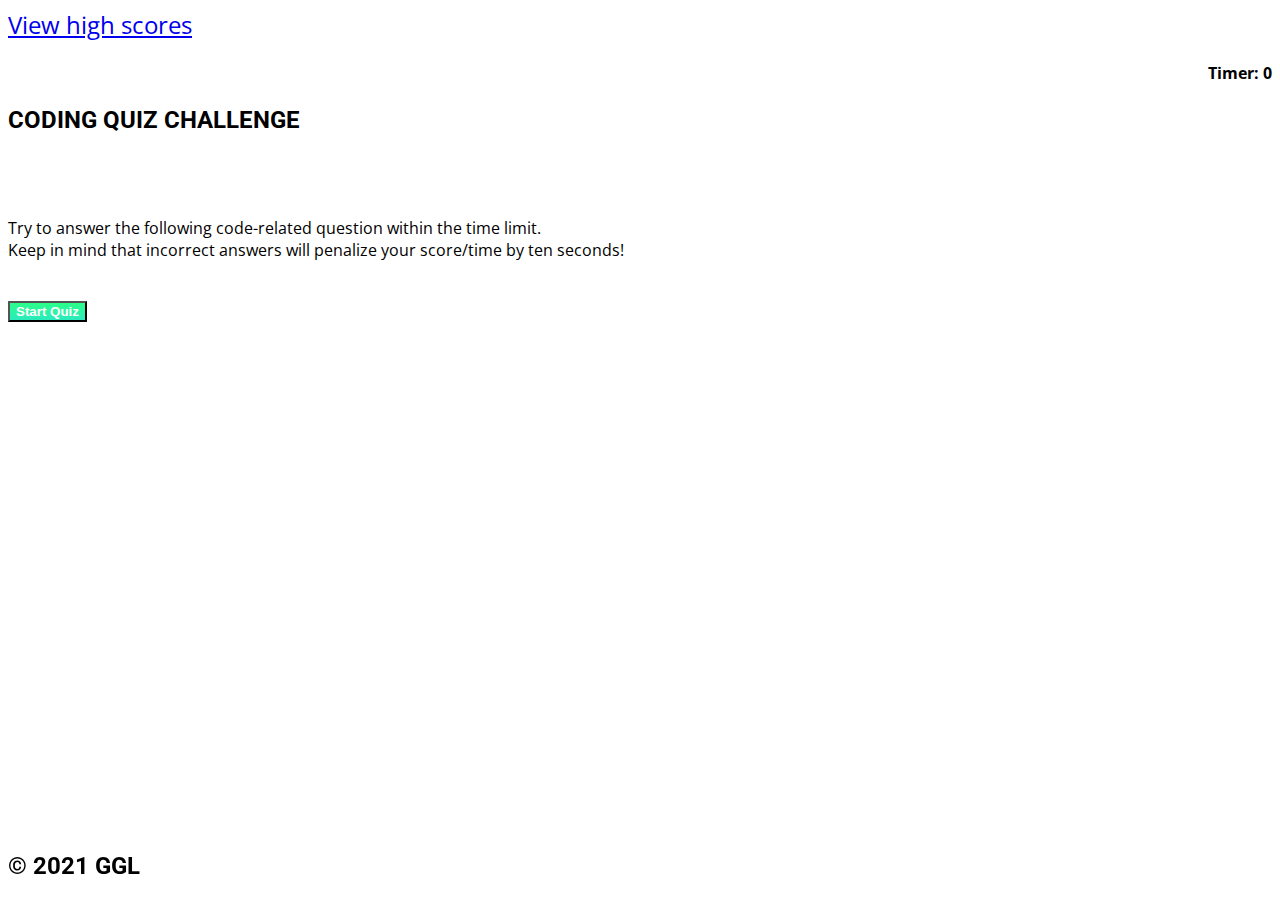
<file: index.html>
<!DOCTYPE html>
<html lang="en">

<head>
    <meta charset="UTF-8">
    <meta http-equiv="X-UA-Compatible" content="IE=edge">
    <meta name="viewport" content="width=device-width, initial-scale=1.0">
    <link href="https://cdn.jsdelivr.net/npm/bootstrap@5.1.3/dist/css/bootstrap.min.css" rel="stylesheet" integrity="sha384-1BmE4kWBq78iYhFldvKuhfTAU6auU8tT94WrHftjDbrCEXSU1oBoqyl2QvZ6jIW3" crossorigin="anonymous">
    <link rel="preconnect" href="https://fonts.googleapis.com">
    <link rel="preconnect" href="https://fonts.gstatic.com" crossorigin>
    <link href="https://fonts.googleapis.com/css2?family=Bebas+Neue&family=Open+Sans:wght@400;700&family=Roboto:wght@400;900&family=Staatliches&display=swap" rel="stylesheet">
    <link rel="stylesheet" href="assets\css\style.css">
    <link rel="icon" href="data:image/svg+xml,<svg xmlns=%22http://www.w3.org/2000/svg%22 viewBox=%220 0 100 100%22><text y=%22.9em%22 font-size=%2290%22>🐔</text></svg>">
    <title>Code Quiz</title>
</head>

<body>
    <div class="row align-space-between min-vh-100 m-0">
        <header class="align-self-center">
            <div class="container" id="high-scores">
                <div class="row">
                    <div class="col">
                        <a class="text-decoration-none" href="highscores.html">View high scores</a>
                    </div>
                    <div class="col">
                        <div class="timer">
                            <h4 style="text-align: end;">Timer: <span id="timer">0</span></h4>
                        </div>
                    </div>
                </div>
            </div>
        </header>
        <main>
            <div class="container" id="quiz-start">
                <div class="row align-items-center">
                    <div class="col-12 text-center">
                        <h2 class="title text-decoration-underline">
                            CODING QUIZ CHALLENGE
                        </h2>
                        <br>
                        <p>
                            Try to answer the following code-related question within the time limit. <br> Keep in mind that incorrect answers will penalize your score/time by ten seconds!
                        </p>
                        <br>
                        <button class="btn" id="btn-start" onclick="startQuiz()">
                            Start Quiz
                        </button>
                    </div>
                </div>
            </div>
        </main>
        <aside class="correct-wrong"></aside>
        <footer>
            <h2>
                &copy; 2021 GGL
            </h2>
        </footer>
    </div>
    <script src="assets\js\script.js"></script>
</body>

</html>
</file>
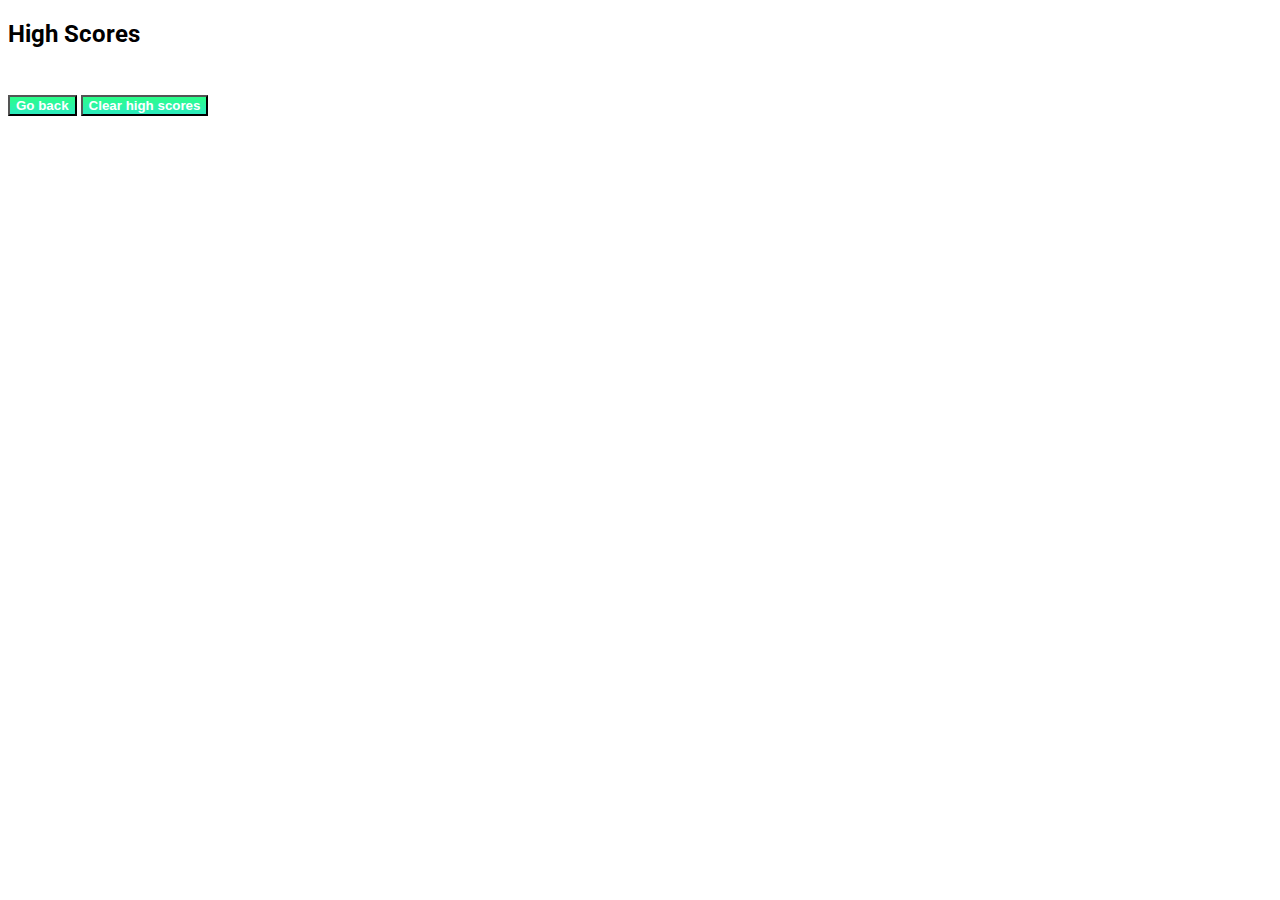
<file: high-scores.html>
<!DOCTYPE html>
<html lang="en">

<head>
    <meta charset="UTF-8">
    <meta http-equiv="X-UA-Compatible" content="IE=edge">
    <meta name="viewport" content="width=device-width, initial-scale=1.0">
    <link href="https://cdn.jsdelivr.net/npm/bootstrap@5.1.3/dist/css/bootstrap.min.css" rel="stylesheet" integrity="sha384-1BmE4kWBq78iYhFldvKuhfTAU6auU8tT94WrHftjDbrCEXSU1oBoqyl2QvZ6jIW3" crossorigin="anonymous">
    <link rel="preconnect" href="https://fonts.googleapis.com">
    <link rel="preconnect" href="https://fonts.gstatic.com" crossorigin>
    <link href="https://fonts.googleapis.com/css2?family=Bebas+Neue&family=Open+Sans:wght@400;700&family=Roboto:wght@400;900&family=Staatliches&display=swap" rel="stylesheet">
    <link rel="stylesheet" href="assets\css\style.css">
    <link rel="icon" href="data:image/svg+xml,<svg xmlns=%22http://www.w3.org/2000/svg%22 viewBox=%220 0 100 100%22><text y=%22.9em%22 font-size=%2290%22>🐔</text></svg>">
    <title>High Scores</title>
</head>

<body>
    <div class="row align-space-between min-vh-100 m-0 align-items-center">
        <div div class="container" id="high-scores">
            <div class="col align-items-center text-center p-5">
                <h2 class="title text-decoration-underline text-center">
                    High Scores
                </h2>
                <div></div>
                <button class="btn" onclick="location.href='index.html'" type="button">
                    Go back
                </button>

                <button class="btn" id="clear-high-scores">
                    Clear high scores
                </button>
            </div>
        </div>
    </div>
</body>

</html>
</file>
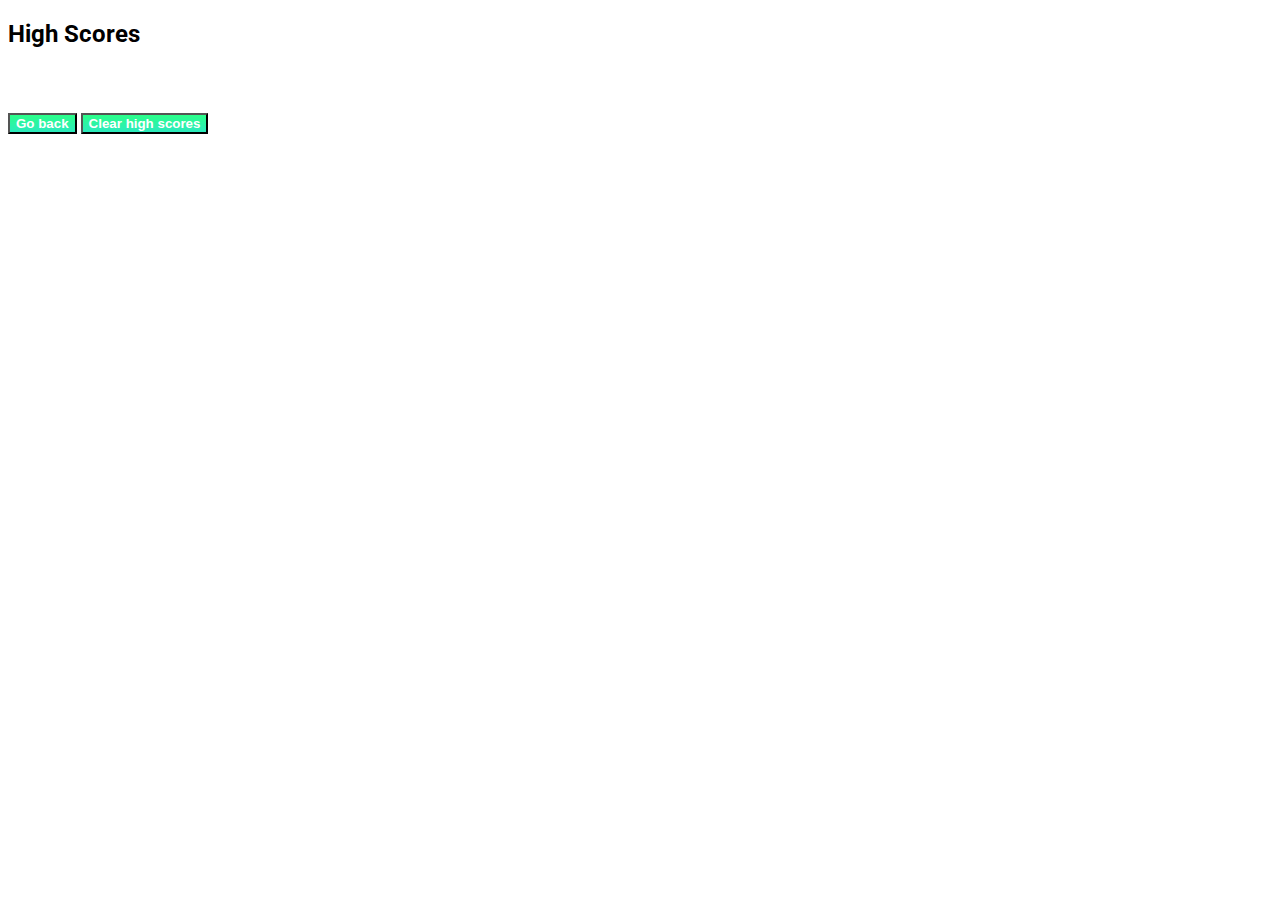
<file: highscores.html>
<!DOCTYPE html>
<html lang="en">

<head>
    <meta charset="UTF-8">
    <meta http-equiv="X-UA-Compatible" content="IE=edge">
    <meta name="viewport" content="width=device-width, initial-scale=1.0">
    <link href="https://cdn.jsdelivr.net/npm/bootstrap@5.1.3/dist/css/bootstrap.min.css" rel="stylesheet" integrity="sha384-1BmE4kWBq78iYhFldvKuhfTAU6auU8tT94WrHftjDbrCEXSU1oBoqyl2QvZ6jIW3" crossorigin="anonymous">
    <link rel="preconnect" href="https://fonts.googleapis.com">
    <link rel="preconnect" href="https://fonts.gstatic.com" crossorigin>
    <link href="https://fonts.googleapis.com/css2?family=Bebas+Neue&family=Open+Sans:wght@400;700&family=Roboto:wght@400;900&family=Staatliches&display=swap" rel="stylesheet">
    <link rel="stylesheet" href="assets\css\style.css">
    <link rel="icon" href="data:image/svg+xml,<svg xmlns=%22http://www.w3.org/2000/svg%22 viewBox=%220 0 100 100%22><text y=%22.9em%22 font-size=%2290%22>🐔</text></svg>">
    <title>High Scores</title>
</head>

<body onload="displayHighScore()">
    <div class="container">
        <div div class="row min-vh-100 m-0 align-items-center" id="high-scores">
            <div class="col align-space-between text-center align-items-center d-flex flex-column">
                <h2 class="title text-decoration-underline text-center">
                    High Scores
                </h2>
                <ol id="highScoreList"></ol>
                <div class="col">
                    <button class="btn m-1" onclick="location.href='index.html'" type="button">
                        Go back
                    </button>
                    <button onclick="clearHighScore()" class="btn m-1" id="clear-high-scores">
                        Clear high scores
                    </button>
                </div>
            </div>
        </div>
    </div>
    <script src="assets\js\script.js"></script>
</body>

</html>
</file>
